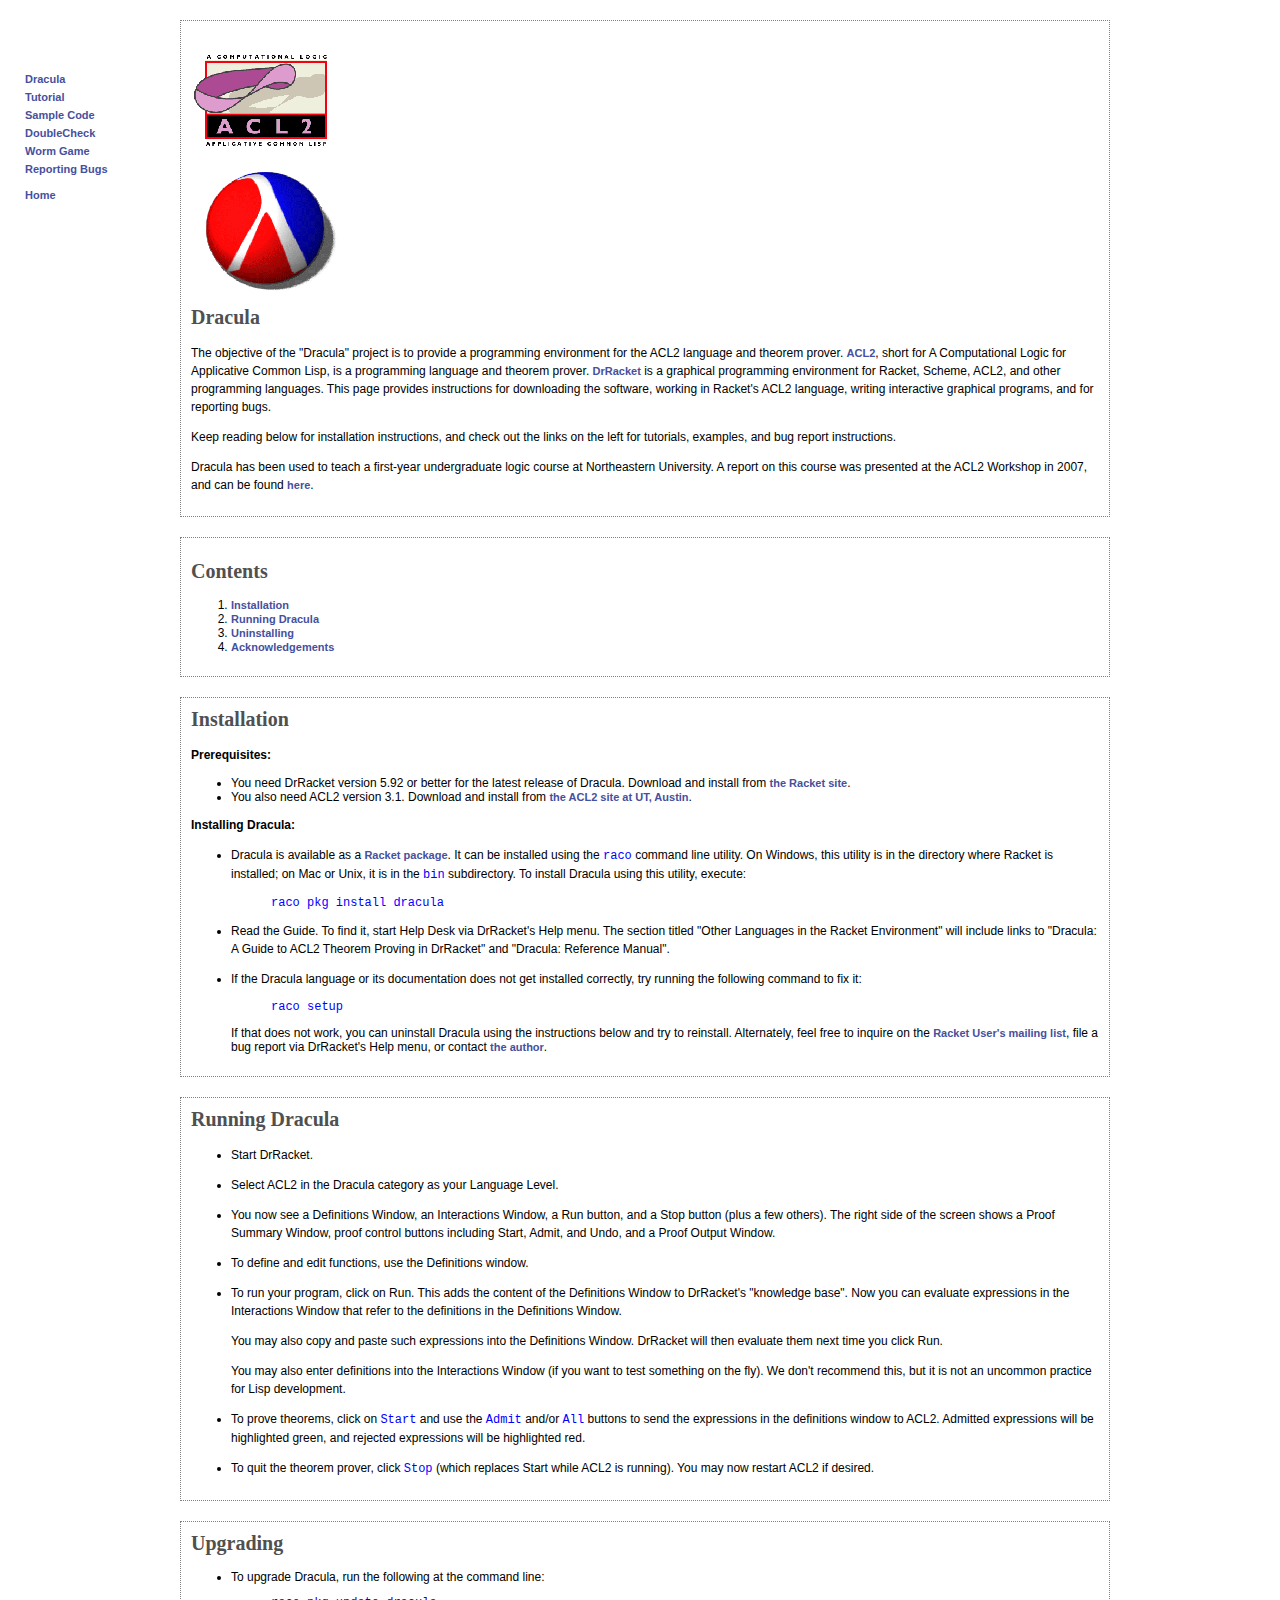
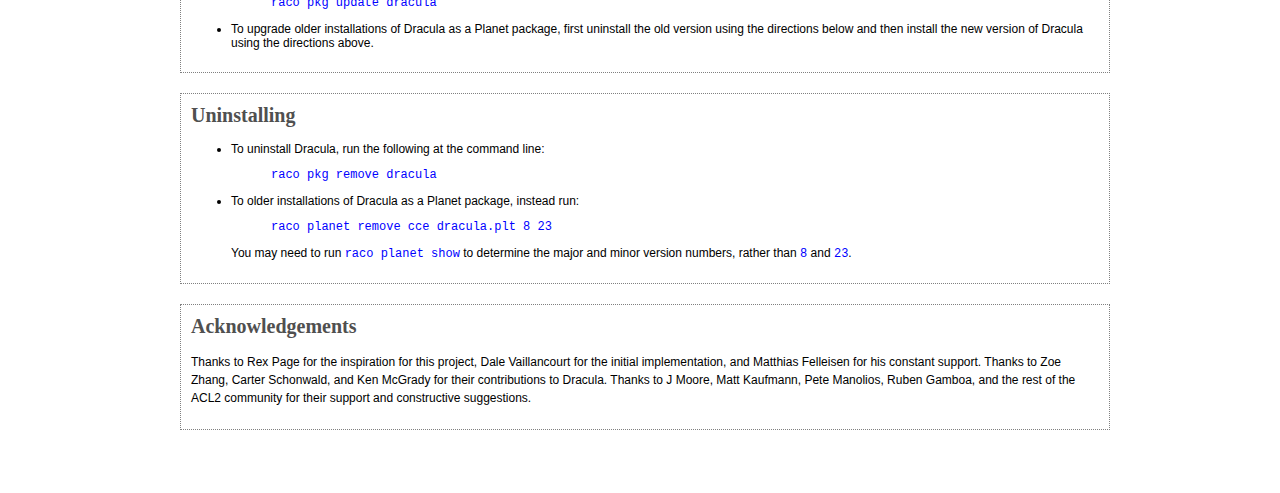
<file: index.html>
<html><head><title>Dracula</title><link rel="stylesheet" type="text/css" href="layout.css"/></head><body><div id="navalpha"><ul><li><ul><li><a href="index.html">Dracula</a></li><li><a href="tutorial.html">Tutorial</a></li><li><a href="examples.html">Sample Code</a></li><li><a href="doublecheck.html">DoubleCheck</a></li><li><a href="worm.html">Worm Game</a></li><li><a href="reporting-bugs.html">Reporting Bugs</a></li></ul></li><li><div class="separator"></div></li><li><a href="../index.html">Home</a></li></ul></div><div class="title_box"><p><span class="float_right"><div><img src="images/acl2logo-small.png"/></div><div><img src="images/plt-small.png"/></div></span><h1>Dracula</h1><p>The objective of the "Dracula" project is to provide a programming environment for the ACL2 language and theorem prover. <a href="http://www.cs.utexas.edu/users/moore/best-ideas/acl2/">ACL2</a>, short for A Computational Logic for Applicative Common Lisp, is a programming language and theorem prover. <a href="http://www.racket-lang.org">DrRacket</a> is a graphical programming environment for Racket, Scheme, ACL2, and other programming languages. This page provides instructions for downloading the software, working in Racket's ACL2 language, writing interactive graphical programs, and for reporting bugs. </p><p>Keep reading below for installation instructions, and check out the links on the left for tutorials, examples, and bug report instructions. </p><p>Dracula has been used to teach a first-year undergraduate logic course at Northeastern University.  A report on this course was presented at the ACL2 Workshop in 2007, and can be found <a href="http://www.ccs.neu.edu/home/matthias/papers.html#acl207-evf">here</a>.</p></p></div><div class="title_box"><p><h1>Contents</h1><ol><li><a href="#install">Installation</a></li><li><a href="#run">Running Dracula</a></li><li><a href="#uninstall">Uninstalling</a></li><li><a href="#acknowledgements">Acknowledgements</a></li></ol></p></div><div class="title_box"><a name="install"><h1>Installation</h1></a><p><strong>Prerequisites:</strong><ul><li>You need DrRacket version 5.92 or better for the latest release of Dracula. Download and install from <a href="http://download.racket-lang.org/">the Racket site</a>. </li><li>You also need ACL2 version 3.1. Download and install from <a href="http://www.cs.utexas.edu/users/moore/acl2/">the ACL2 site at UT, Austin</a>. </li></ul></p><p><strong>Installing Dracula:</strong><ul><li><p>Dracula is available as a <a href="http://pkg.racket-lang.org/#[dracula]">Racket package</a>. It can be installed using the <code>raco</code> command line utility. On Windows, this utility is in the directory where Racket is installed; on Mac or Unix, it is in the <code>bin</code> subdirectory. To install Dracula using this utility, execute:<blockquote><code>raco pkg install dracula</code></blockquote></p></li><li><p>Read the Guide. To find it, start Help Desk via DrRacket's Help menu. The section titled "Other Languages in the Racket Environment" will include links to "Dracula: A Guide to ACL2 Theorem Proving in DrRacket" and "Dracula: Reference Manual".</p></li><li><p>If the Dracula language or its documentation does not get installed correctly, try running the following command to fix it: <blockquote><code>raco setup</code></blockquote>If that does not work, you can uninstall Dracula using the instructions below and try to reinstall.  Alternately, feel free to inquire on the <a href="mailto:users@racket-lang.org">Racket User's mailing list</a>, file a bug report via DrRacket's Help menu, or contact <a href="mailto:carl.eastlund@gmail.com">the author</a>.</p></li></ul></p></div><div class="title_box"><a name="run"><h1>Running Dracula</h1></a><ul><li><p>Start DrRacket.</p></li><li><p>Select ACL2 in the Dracula category as your Language Level. </p></li><li><p>You now see a Definitions Window, an Interactions Window, a Run button, and a Stop button (plus a few others). The right side of the screen shows a Proof Summary Window, proof control buttons including Start, Admit, and Undo, and a Proof Output Window. </p></li><li><p>To define and edit functions, use the Definitions window.</p></li><li><p>To run your program, click on Run. This adds the content of the Definitions Window to DrRacket's "knowledge base". Now you can evaluate expressions in the Interactions Window that refer to the definitions in the Definitions Window. </p><p>You may also copy and paste such expressions into the Definitions Window. DrRacket will then evaluate them next time you click Run. </p><p>You may also enter definitions into the Interactions Window (if you want to test something on the fly). We don't recommend this, but it is not an uncommon practice for Lisp development. </p></li><li><p>To prove theorems, click on <code>Start</code> and use the <code>Admit</code> and/or <code>All</code> buttons to send the expressions in the definitions window to ACL2. Admitted expressions will be highlighted green, and rejected expressions will be highlighted red. </p></li><li><p>To quit the theorem prover, click <code>Stop</code> (which replaces Start while ACL2 is running). You may now restart ACL2 if desired. </p></li></ul></div><div class="title_box"><a name="uninstall"><h1>Upgrading</h1></a><ul><li>To upgrade Dracula, run the following at the command line: <blockquote><code>raco pkg update dracula</code></blockquote></li><li>To upgrade older installations of Dracula as a Planet package, first uninstall the old version using the directions below and then install the new version of Dracula using the directions above. </li></ul></div><div class="title_box"><a name="uninstall"><h1>Uninstalling</h1></a><ul><li>To uninstall Dracula, run the following at the command line: <blockquote><code>raco pkg remove dracula</code></blockquote></li><li>To older installations of Dracula as a Planet package, instead run: <blockquote><code>raco planet remove cce dracula.plt 8 23</code></blockquote>You may need to run <code>raco planet show</code> to determine the major and minor version numbers, rather than <code>8</code> and <code>23</code>. </li></ul></div><div class="title_box"><a name="acknowledgements"><h1>Acknowledgements</h1></a><p>Thanks to Rex Page for the inspiration for this project, Dale Vaillancourt for the initial implementation, and Matthias Felleisen for his constant support. Thanks to Zoe Zhang, Carter Schonwald, and Ken McGrady for their contributions to Dracula. Thanks to J Moore, Matt Kaufmann, Pete Manolios, Ruben Gamboa, and the rest of the ACL2 community for their support and constructive suggestions. </p></div><br/><br/></body></html>
</file>
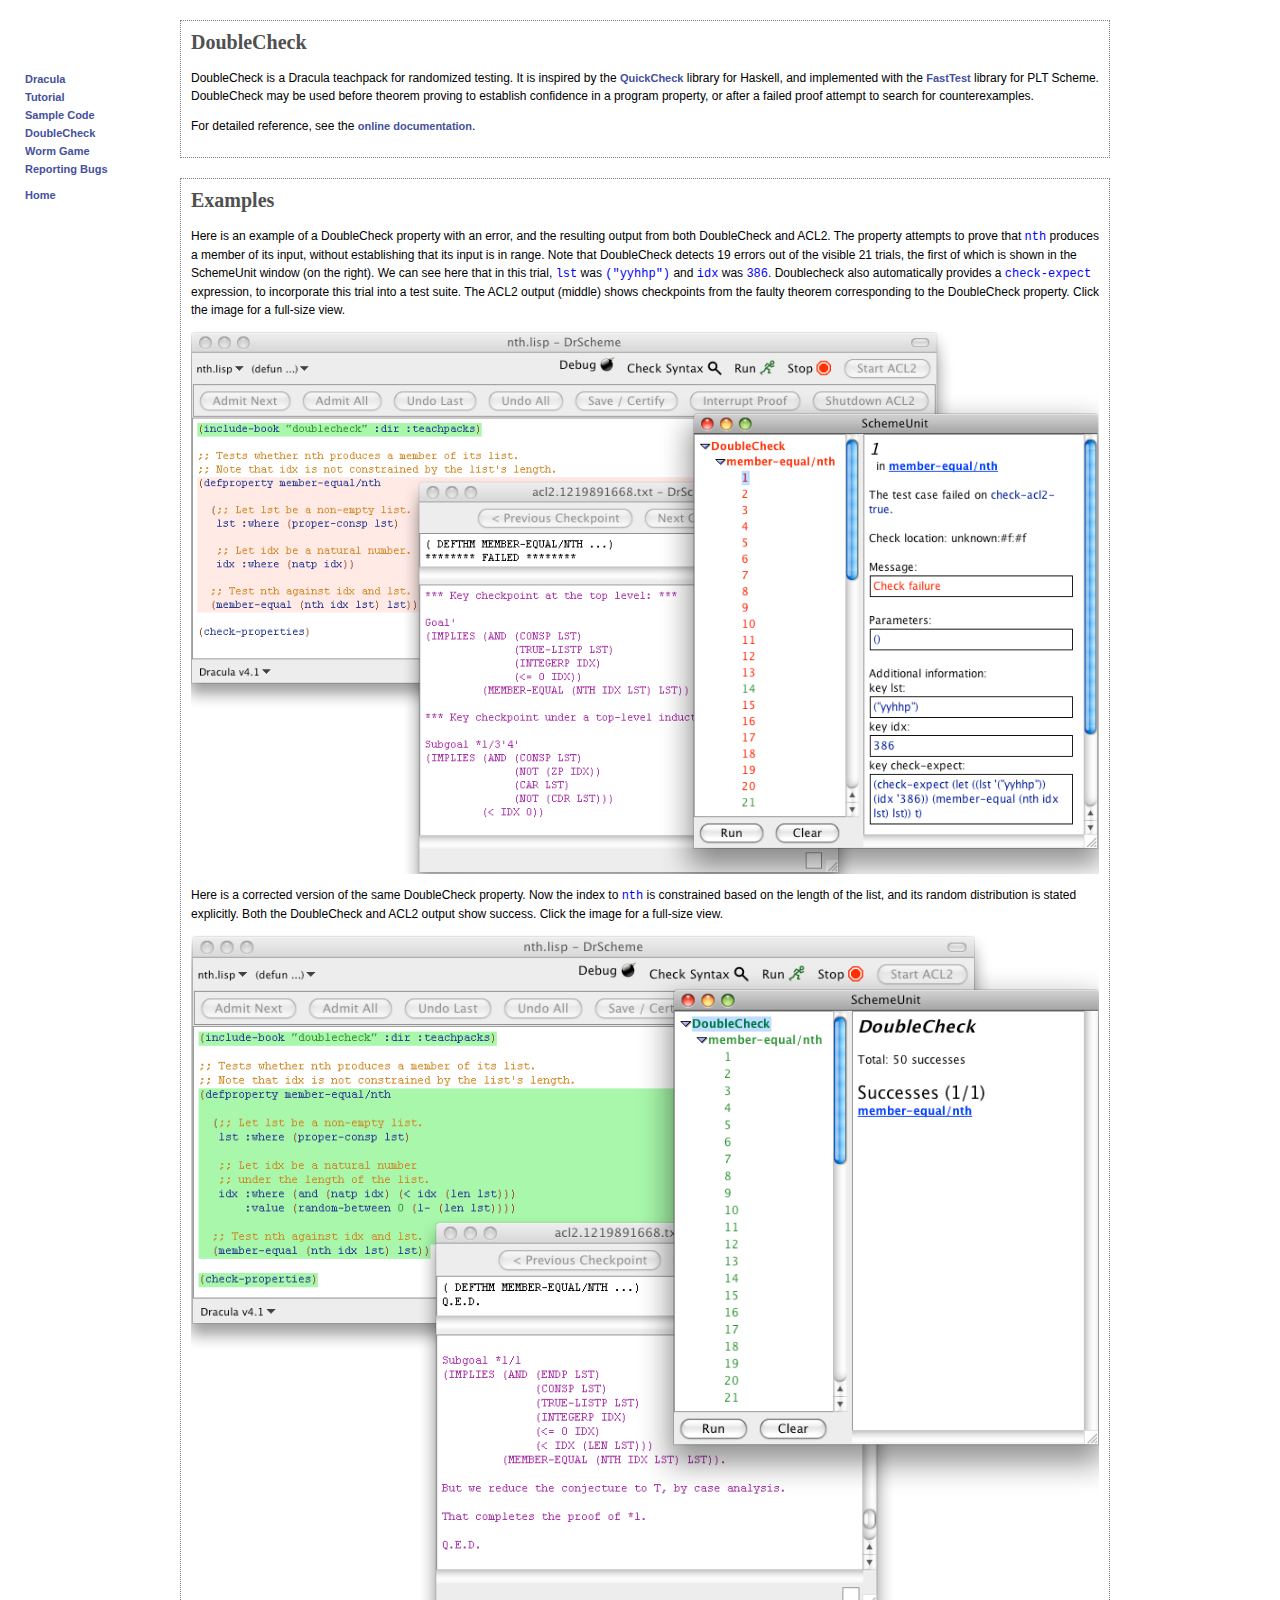
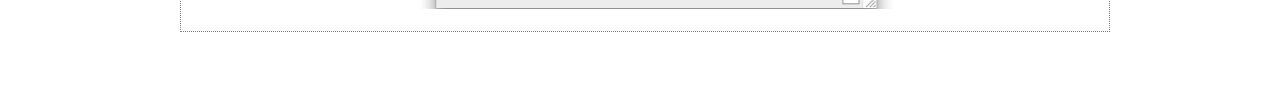
<file: doublecheck.html>
<html><head><title>DoubleCheck</title><link rel="stylesheet" type="text/css" href="layout.css"/></head><body><div id="navalpha"><ul><li><ul><li><a href="index.html">Dracula</a></li><li><a href="tutorial.html">Tutorial</a></li><li><a href="examples.html">Sample Code</a></li><li><a href="doublecheck.html">DoubleCheck</a></li><li><a href="worm.html">Worm Game</a></li><li><a href="reporting-bugs.html">Reporting Bugs</a></li></ul></li><li><div class="separator"></div></li><li><a href="../index.html">Home</a></li></ul></div><div class="title_box"><h1>DoubleCheck</h1><p>DoubleCheck is a Dracula teachpack for randomized testing. It is inspired by the <a href="http://www.cs.chalmers.se/~rjmh/QuickCheck/">QuickCheck</a> library for Haskell, and implemented with the <a href="http://planet.plt-scheme.org/display.ss?package=fasttest.plt&amp;owner=cce">FastTest</a> library for PLT Scheme. DoubleCheck may be used before theorem proving to establish confidence in a program property, or after a failed proof attempt to search for counterexamples. </p><p>For detailed reference, see the <a href="http://planet.plt-scheme.org/package-source/cce/dracula.plt/4/0/planet-docs/manual/_doublecheck_.html">online documentation</a>.</p></div><div class="title_box"><h1>Examples</h1><p>Here is an example of a DoubleCheck property with an error, and the resulting output from both DoubleCheck and ACL2. The property attempts to prove that <code>nth</code> produces a member of its input, without establishing that its input is in range. Note that DoubleCheck detects 19 errors out of the visible 21 trials, the first of which is shown in the SchemeUnit window (on the right). We can see here that in this trial, <code>lst</code> was <code>("yyhhp")</code> and <code>idx</code> was <code>386</code>. Doublecheck also automatically provides a <code>check-expect</code> expression, to incorporate this trial into a test suite. The ACL2 output (middle) shows checkpoints from the faulty theorem corresponding to the DoubleCheck property. Click the image for a full-size view. </p><p><a href="images/doublecheck-fail.png"><img src="images/doublecheck-fail.png" width="100%"/></a></p><p>Here is a corrected version of the same DoubleCheck property. Now the index to <code>nth</code> is constrained based on the length of the list, and its random distribution is stated explicitly. Both the DoubleCheck and ACL2 output show success. Click the image for a full-size view. </p><p><a href="images/doublecheck-ok.png"><img src="images/doublecheck-ok.png" width="100%"/></a></p></div><br/><br/></body></html>
</file>
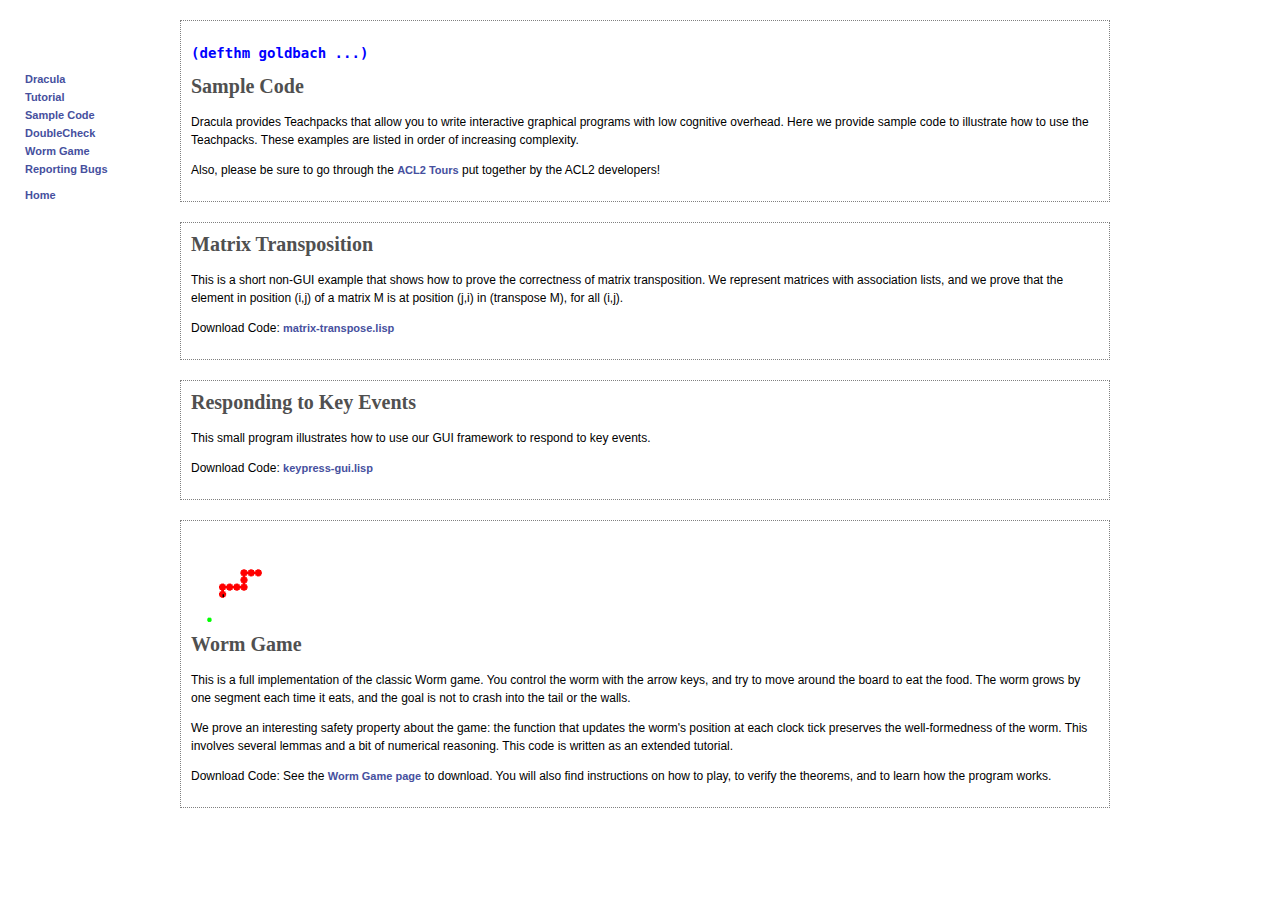
<file: examples.html>
<html><head><title>Sample Code</title><link rel="stylesheet" type="text/css" href="layout.css"/></head><body><div id="navalpha"><ul><li><ul><li><a href="index.html">Dracula</a></li><li><a href="tutorial.html">Tutorial</a></li><li><a href="examples.html">Sample Code</a></li><li><a href="doublecheck.html">DoubleCheck</a></li><li><a href="worm.html">Worm Game</a></li><li><a href="reporting-bugs.html">Reporting Bugs</a></li></ul></li><li><div class="separator"></div></li><li><a href="../index.html">Home</a></li></ul></div><div class="title_box"><p><span class="float_right"><h3><pre>(defthm goldbach ...)</pre></h3></span><h1>Sample Code</h1><p>Dracula provides Teachpacks that allow you to write interactive graphical programs with low cognitive overhead. Here we provide sample code to illustrate how to use the Teachpacks. These examples are listed in order of increasing complexity. </p><p>Also, please be sure to go through the <a href="http://www.cs.utexas.edu/~moore/acl2/v2-9/The_Tours.html">ACL2 Tours</a> put together by the ACL2 developers! </p></p></div><div class="title_box"><h1>Matrix Transposition</h1><p>This is a short non-GUI example that shows how to prove the correctness of matrix transposition. We represent matrices with association lists, and we prove that the element in position (i,j) of a matrix M is at position (j,i) in (transpose M), for all (i,j). </p><p>Download Code: <a href="matrix-transpose.lisp">matrix-transpose.lisp</a></p></div><div class="title_box"><h1>Responding to Key Events</h1><p>This small program illustrates how to use our GUI framework to respond to key events. </p><p>Download Code: <a href="keypress-gui.lisp">keypress-gui.lisp</a></p></div><div class="title_box"><p><span class="float_right"><div><img src="images/worm-screenshot-small.png"/></div></span><h1>Worm Game</h1><p>This is a full implementation of the classic Worm game. You control the worm with the arrow keys, and try to move around the board to eat the food. The worm grows by one segment each time it eats, and the goal is not to crash into the tail or the walls. </p><p>We prove an interesting safety property about the game: the function that updates the worm's position at each clock tick preserves the well-formedness of the worm. This involves several lemmas and a bit of numerical reasoning. This code is written as an extended tutorial.</p><p>Download Code: See the <a href="worm.html">Worm Game page</a> to download. You will also find instructions on how to play, to verify the theorems, and to learn how the program works. </p></p></div><br/><br/></body></html>
</file>
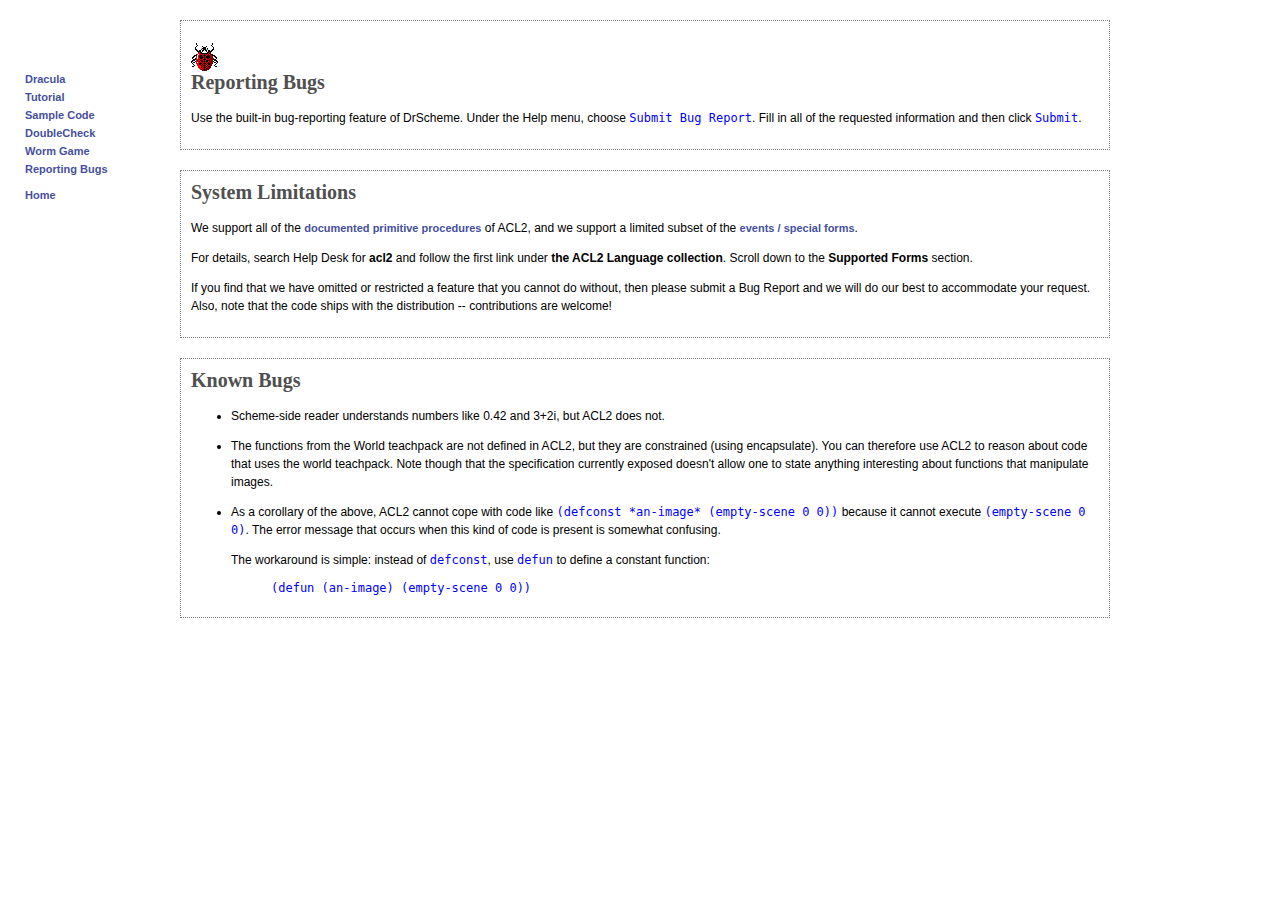
<file: reporting-bugs.html>
<html><head><title>ACL2 in DrScheme - Reporting Bugs</title><link rel="stylesheet" type="text/css" href="layout.css"/></head><body><div id="navalpha"><ul><li><ul><li><a href="index.html">Dracula</a></li><li><a href="tutorial.html">Tutorial</a></li><li><a href="examples.html">Sample Code</a></li><li><a href="doublecheck.html">DoubleCheck</a></li><li><a href="worm.html">Worm Game</a></li><li><a href="reporting-bugs.html">Reporting Bugs</a></li></ul></li><li><div class="separator"></div></li><li><a href="../index.html">Home</a></li></ul></div><div class="title_box"><p><span class="float_right"><div><img src="images/bug09.gif"/></div></span><h1>Reporting Bugs</h1><p>Use the built-in bug-reporting feature of DrScheme. Under the Help menu, choose <code>Submit Bug Report</code>. Fill in all of the requested information and then click <code>Submit</code>. </p></p></div><div class="title_box"><h1>System Limitations</h1><p>We support all of the <a href="http://www.cs.utexas.edu/users/moore/acl2/v3-0/PROGRAMMING.html">documented primitive procedures</a> of ACL2, and we support a limited subset of the <a href="http://www.cs.utexas.edu/users/moore/acl2/v3-0/EVENTS.html">events / special forms</a>. </p><p>For details, search Help Desk for <strong>acl2</strong> and follow the first link under <strong>the ACL2 Language collection</strong>. Scroll down to the <strong>Supported Forms</strong> section. </p><p>If you find that we have omitted or restricted a feature that you cannot do without, then please submit a Bug Report and we will do our best to accommodate your request. Also, note that the code ships with the distribution -- contributions are welcome!</p></div><div class="title_box"><h1>Known Bugs</h1><p><ul><li><p>Scheme-side reader understands numbers like 0.42 and 3+2i, but ACL2 does not. </p></li><li><p>The functions from the World teachpack are not defined in ACL2, but they are constrained (using encapsulate). You can therefore use ACL2 to reason about code that uses the world teachpack. Note though that the specification currently exposed doesn't allow one to state anything interesting about functions that manipulate images. </p></li><li><p>As a corollary of the above, ACL2 cannot cope with code like <code>(defconst *an-image* (empty-scene 0 0))</code> because it cannot execute <code>(empty-scene 0 0)</code>. The error message that occurs when this kind of code is present is somewhat confusing. </p><p>The workaround is simple: instead of <code>defconst</code>, use <code>defun</code> to define a constant function:<blockquote><code>(defun (an-image) (empty-scene 0 0))</code></blockquote></p></li></ul></p></div><br/><br/></body></html>
</file>
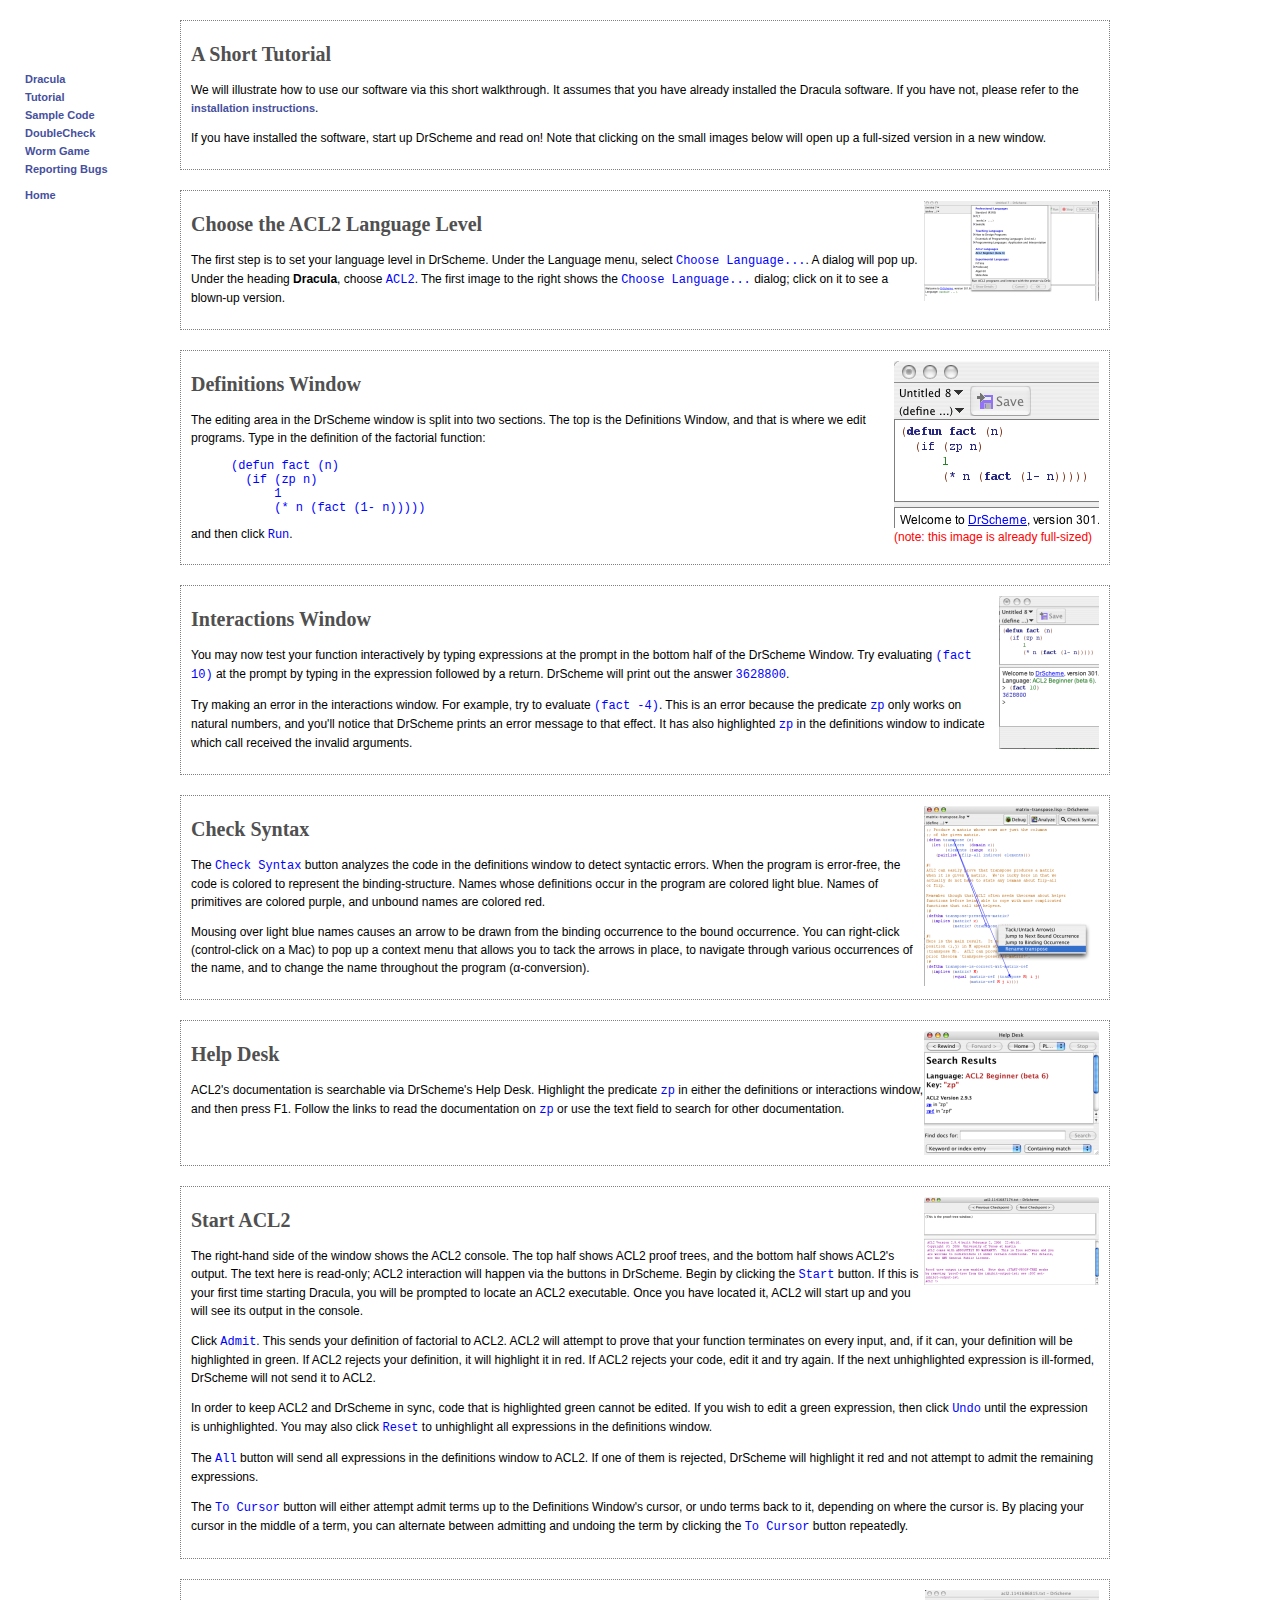
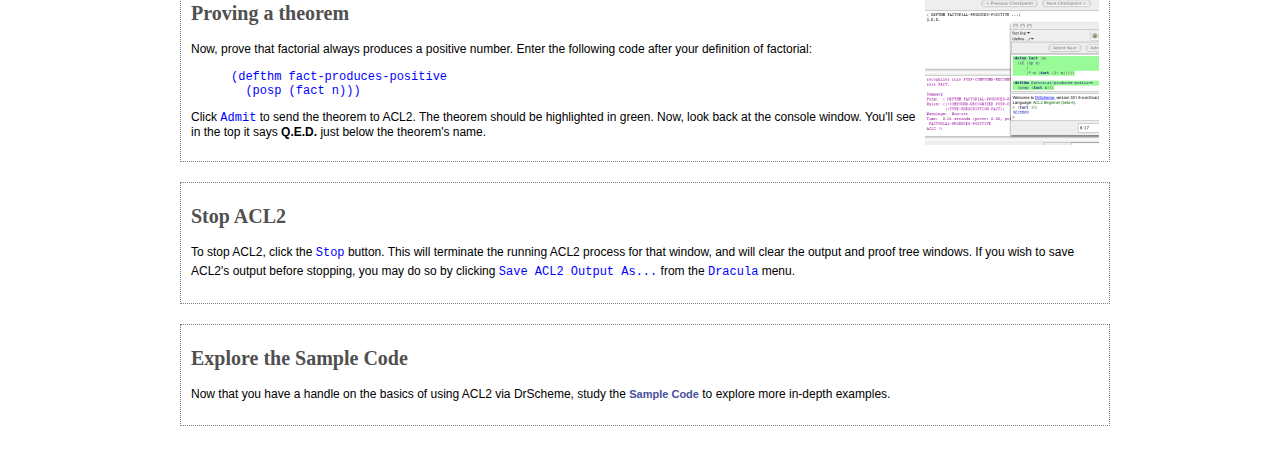
<file: tutorial.html>
<html><head><title>Dracula Tutorial</title><link rel="stylesheet" type="text/css" href="layout.css"/></head><body><div id="navalpha"><ul><li><ul><li><a href="index.html">Dracula</a></li><li><a href="tutorial.html">Tutorial</a></li><li><a href="examples.html">Sample Code</a></li><li><a href="doublecheck.html">DoubleCheck</a></li><li><a href="worm.html">Worm Game</a></li><li><a href="reporting-bugs.html">Reporting Bugs</a></li></ul></li><li><div class="separator"></div></li><li><a href="../index.html">Home</a></li></ul></div><div class="title_box"><p><span class="float_right"></span><h1>A Short Tutorial</h1><p>We will illustrate how to use our software via this short walkthrough. It assumes that you have already installed the Dracula software. If you have not, please refer to the <a href="index.html">installation instructions</a>. </p><p>If you have installed the software, start up DrScheme and read on! Note that clicking on the small images below will open up a full-sized version in a new window. </p></p></div><div class="title_box"><p><span class="float_right"><a href="images/ChooseLanguage.png" target="_blank"><img src="images/ChooseLanguage-small.png"/></a></span><h1>Choose the ACL2 Language Level</h1><p>The first step is to set your language level in DrScheme. Under the Language menu, select <code>Choose Language...</code>. A dialog will pop up. Under the heading <strong>Dracula</strong>, choose <code>ACL2</code>. The first image to the right shows the <code>Choose Language...</code> dialog; click on it to see a blown-up version. </p></p></div><div class="title_box"><p><span class="float_right"><img src="images/fact-defn.png"/><br/><font color="red">(note: this image is already full-sized)</font></span><h1>Definitions Window</h1><p>The editing area in the DrScheme window is split into two sections. The top is the Definitions Window, and that is where we edit programs. Type in the definition of the factorial function: <blockquote><code><pre>(defun fact (n)
  (if (zp n)
      1
      (* n (fact (1- n)))))</pre></code></blockquote>and then click <code>Run</code>. </p></p></div><div class="title_box"><p><span class="float_right"><a href="images/fact-10.png" target="_blank"><img src="images/fact-10-small.png"/></a></span><h1>Interactions Window</h1><p>You may now test your function interactively by typing expressions at the prompt in the bottom half of the DrScheme Window. Try evaluating <code>(fact 10)</code> at the prompt by typing in the expression followed by a return. DrScheme will print out the answer <code>3628800</code>. </p><p>Try making an error in the interactions window. For example, try to evaluate <code>(fact -4)</code>. This is an error because the predicate <code>zp</code> only works on natural numbers, and you'll notice that DrScheme prints an error message to that effect. It has also highlighted <code>zp</code> in the definitions window to indicate which call received the invalid arguments. </p></p></div><div class="title_box"><p><span class="float_right"><a href="images/check-syntax.png" target="_blank"><img src="images/check-syntax-small.png"/></a></span><h1>Check Syntax</h1><p>The <code>Check Syntax</code> button analyzes the code in the definitions window to detect syntactic errors. When the program is error-free, the code is colored to represent the binding-structure. Names whose definitions occur in the program are colored light blue. Names of primitives are colored purple, and unbound names are colored red. </p><p>Mousing over light blue names causes an arrow to be drawn from the binding occurrence to the bound occurrence. You can right-click (control-click on a Mac) to pop up a context menu that allows you to tack the arrows in place, to navigate through various occurrences of the name, and to change the name throughout the program (&alpha;-conversion). </p></p></div><div class="title_box"><p><span class="float_right"><a href="images/HelpDesk.png" target="_blank"><img src="images/HelpDesk-small.png"/></a></span><h1>Help Desk</h1><p>ACL2's documentation is searchable via DrScheme's Help Desk. Highlight the predicate <code>zp</code> in either the definitions or interactions window, and then press F1. Follow the links to read the documentation on <code>zp</code> or use the text field to search for other documentation. </p></p></div><div class="title_box"><p><span class="float_right"><a href="images/console.png" target="_blank"><img src="images/console-small.png"/></a></span><h1>Start ACL2</h1><p>The right-hand side of the window shows the ACL2 console. The top half shows ACL2 proof trees, and the bottom half shows ACL2's output. The text here is read-only; ACL2 interaction will happen via the buttons in DrScheme. Begin by clicking the <code class="cmd">Start</code> button. If this is your first time starting Dracula, you will be prompted to locate an ACL2 executable. Once you have located it, ACL2 will start up and you will see its output in the console.</p><p>Click <code class="cmd">Admit</code>. This sends your definition of factorial to ACL2. ACL2 will attempt to prove that your function terminates on every input, and, if it can, your definition will be highlighted in green. If ACL2 rejects your definition, it will highlight it in red. If ACL2 rejects your code, edit it and try again. If the next unhighlighted expression is ill-formed, DrScheme will not send it to ACL2.</p><p>In order to keep ACL2 and DrScheme in sync, code that is highlighted green cannot be edited. If you wish to edit a green expression, then click <code class="cmd">Undo</code> until the expression is unhighlighted. You may also click <code class="cmd">Reset</code> to unhighlight all expressions in the definitions window. </p><p>The <code class="cmd">All</code> button will send all expressions in the definitions window to ACL2. If one of them is rejected, DrScheme will highlight it red and not attempt to admit the remaining expressions. </p><p>The <code class="cmd">To Cursor</code> button will either attempt admit terms up to the Definitions Window's cursor, or undo terms back to it, depending on where the cursor is. By placing your cursor in the middle of a term, you can alternate between admitting and undoing the term by clicking the <code class="cmd">To Cursor</code> button repeatedly.</p></p></div><div class="title_box"><p><span class="float_right"><a href="images/qed.png" target="_blank"><img src="images/qed-small.png"/></a></span><h1>Proving a theorem</h1><p>Now, prove that factorial always produces a positive number. Enter the following code after your definition of factorial: <blockquote><code><pre>(defthm fact-produces-positive
  (posp (fact n)))</pre></code></blockquote>Click <code class="cmd">Admit</code> to send the theorem to ACL2. The theorem should be highlighted in green. Now, look back at the console window. You'll see in the top it says <strong>Q.E.D.</strong> just below the theorem's name. </p></p></div><div class="title_box"><p><span class="float_right"></span><h1>Stop ACL2</h1><p>To stop ACL2, click the <code class="cmd">Stop</code> button. This will terminate the running ACL2 process for that window, and will clear the output and proof tree windows. If you wish to save ACL2's output before stopping, you may do so by clicking <code class="cmd">Save ACL2 Output As...</code> from the <code class="cmd">Dracula</code> menu.</p></p></div><div class="title_box"><p><span class="float_right"></span><h1>Explore the Sample Code</h1><p>Now that you have a handle on the basics of using ACL2 via DrScheme, study the <a href="examples.html">Sample Code</a> to explore more in-depth examples.</p></p></div><br/><br/></body></html>
</file>
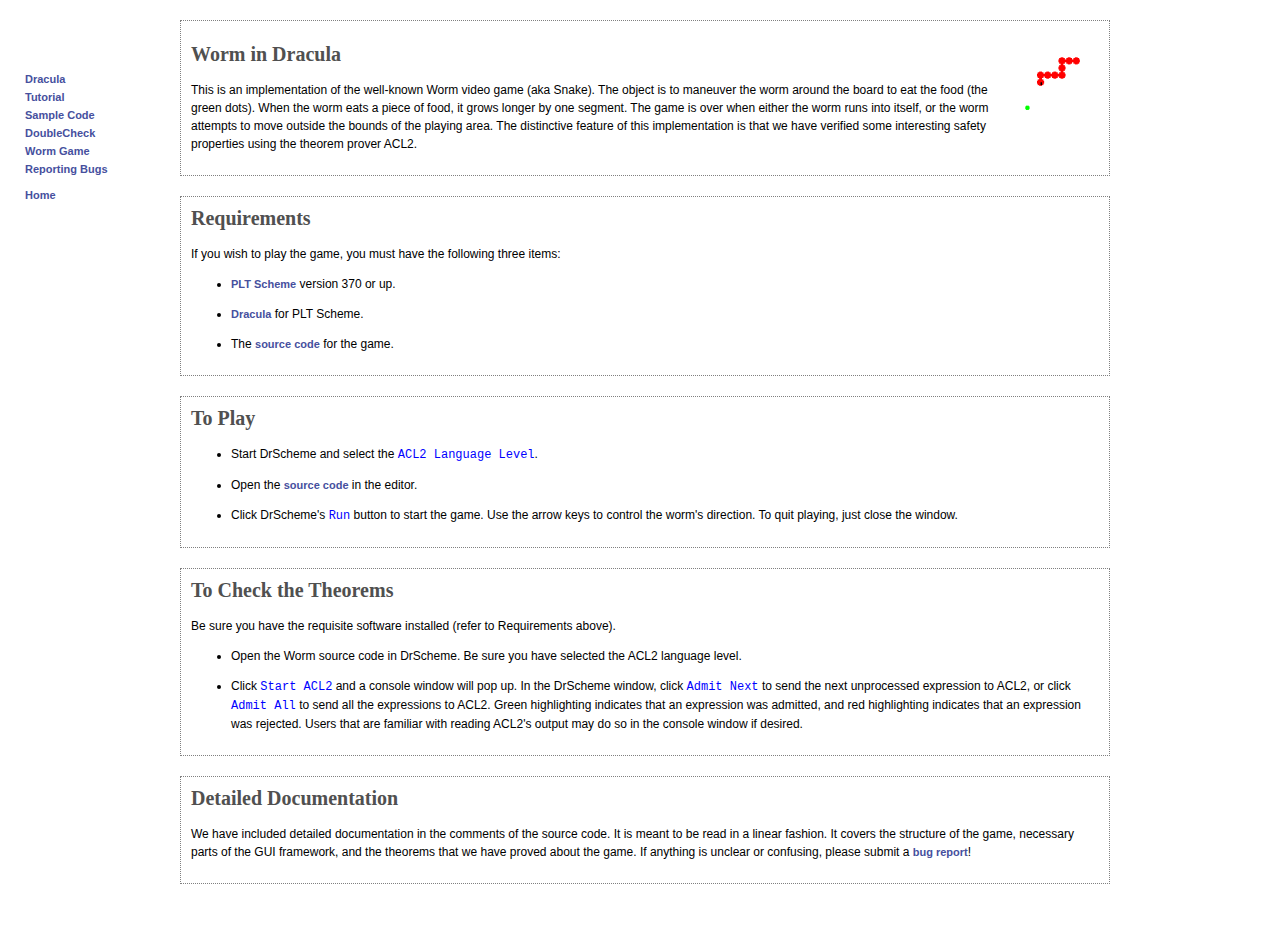
<file: worm.html>
<html><head><title>Worm in Dracula</title><link rel="stylesheet" type="text/css" href="layout.css"/></head><body><div id="navalpha"><ul><li><ul><li><a href="index.html">Dracula</a></li><li><a href="tutorial.html">Tutorial</a></li><li><a href="examples.html">Sample Code</a></li><li><a href="doublecheck.html">DoubleCheck</a></li><li><a href="worm.html">Worm Game</a></li><li><a href="reporting-bugs.html">Reporting Bugs</a></li></ul></li><li><div class="separator"></div></li><li><a href="../index.html">Home</a></li></ul></div><div class="title_box"><p><span class="float_right"><a href="images/worm-screenshot.png" target="_blank"><img src="images/worm-screenshot-small.png"/></a></span><h1>Worm in Dracula</h1><p>This is an implementation of the well-known Worm video game (aka Snake). The object is to maneuver the worm around the board to eat the food (the green dots). When the worm eats a piece of food, it grows longer by one segment. The game is over when either the worm runs into itself, or the worm attempts to move outside the bounds of the playing area. The distinctive feature of this implementation is that we have verified some interesting safety properties using the theorem prover ACL2. </p></p></div><div class="title_box"><h1>Requirements</h1><p>If you wish to play the game, you must have the following three items: <ul><li><p><a href="http://download.plt-scheme.org/">PLT Scheme</a> version 370 or up.</p></li><li><p><a href="index.html">Dracula</a> for PLT Scheme.</p></li><li><p>The <a href="worm.lisp">source code</a> for the game.</p></li></ul></p></div><div class="title_box"><h1>To Play</h1><ul><li><p>Start DrScheme and select the <code class="cmd">ACL2 Language Level</code>. </p></li><li><p>Open the <a href="worm.lisp">source code</a> in the editor. </p></li><li><p>Click DrScheme's <code class="cmd">Run</code> button to start the game. Use the arrow keys to control the worm's direction. To quit playing, just close the window. </p></li></ul></div><div class="title_box"><h1>To Check the Theorems</h1><p>Be sure you have the requisite software installed (refer to Requirements above). </p><ul><li><p>Open the Worm source code in DrScheme. Be sure you have selected the ACL2 language level. </p></li><li><p>Click <code class="cmd">Start ACL2</code> and a console window will pop up. In the DrScheme window, click <code class="cmd">Admit Next</code> to send the next unprocessed expression to ACL2, or click <code class="cmd">Admit All</code> to send all the expressions to ACL2. Green highlighting indicates that an expression was admitted, and red highlighting indicates that an expression was rejected. Users that are familiar with reading ACL2's output may do so in the console window if desired. </p></li></ul></div><div class="title_box"><h1>Detailed Documentation</h1><p>We have included detailed documentation in the comments of the source code. It is meant to be read in a linear fashion. It covers the structure of the game, necessary parts of the GUI framework, and the theorems that we have proved about the game. If anything is unclear or confusing, please submit a <a href="reporting-bugs.html">bug report</a>! </p></div><br/><br/></body></html>
</file>
<file: layout.css>
body { color : #000000; background-color : white; background-attachment : fixed; background-position : center; background-repeat : no-repeat; margin : 20px; padding : 0px; font : 12px verdana, arial, helvetica, sans-serif; }
code { color : blue; }
pre { color : blue; }
h1 { margin : 0px 0px 15px 0px; padding : 0px; font : 20px verdana, serif; font-weight : 800; color : #505050; }
h2 { font : bold 12px/14px verdana, arial, helvetica, sans-serif; margin : 0px 0px 5px 0px; padding : 0px; }
p { font : 12px/18px verdana, arial, helvetica, sans-serif; margin : 0px 0px 12px 0px; padding : 0px; }
p.address { line-height : 15px; margin-left : 10px; }
p.footer { position : relative; bottom : 0px; left : 160px; }
table { font : 12px/18px verdana, arial, helvetica, sans-serif; }
a { color : #525252; font-size : 11px; font-family : verdana, arial, helvetica, sans-serif; font-weight : 600; text-decoration : none; }
a:link { color : #46509E; }
a:visited { color : #525252; }
a:hover { color : #666666; }
image.left { float : left; padding-right : 10px; }
.float_right { position : relative; float : right; }
table.show_border { border : 1px solid gray; }
td.show_border { border : 1px solid gray; }
td.label { text-align : right; font-weight : bold; padding-right : 8px; }
.outline_box, .title_box { overflow : auto; position : relative; width : auto; min-width : 120px; margin : 10px 150px 20px 160px; border : 1px dotted gray; background : transparent; padding : 10px; z-index : 3; }
div.separator { height : 0.7em; }
#navalpha { position : absolute; width : 150px; top : 60px; left : 15px; border : none; background : transparent; padding : 10px; z-index : 2; }
#navalpha ul { list-style : none; line-height : 1.5em; margin : 0; padding : 0; border : none; }
#navalpha ul li hr { }
</file>
